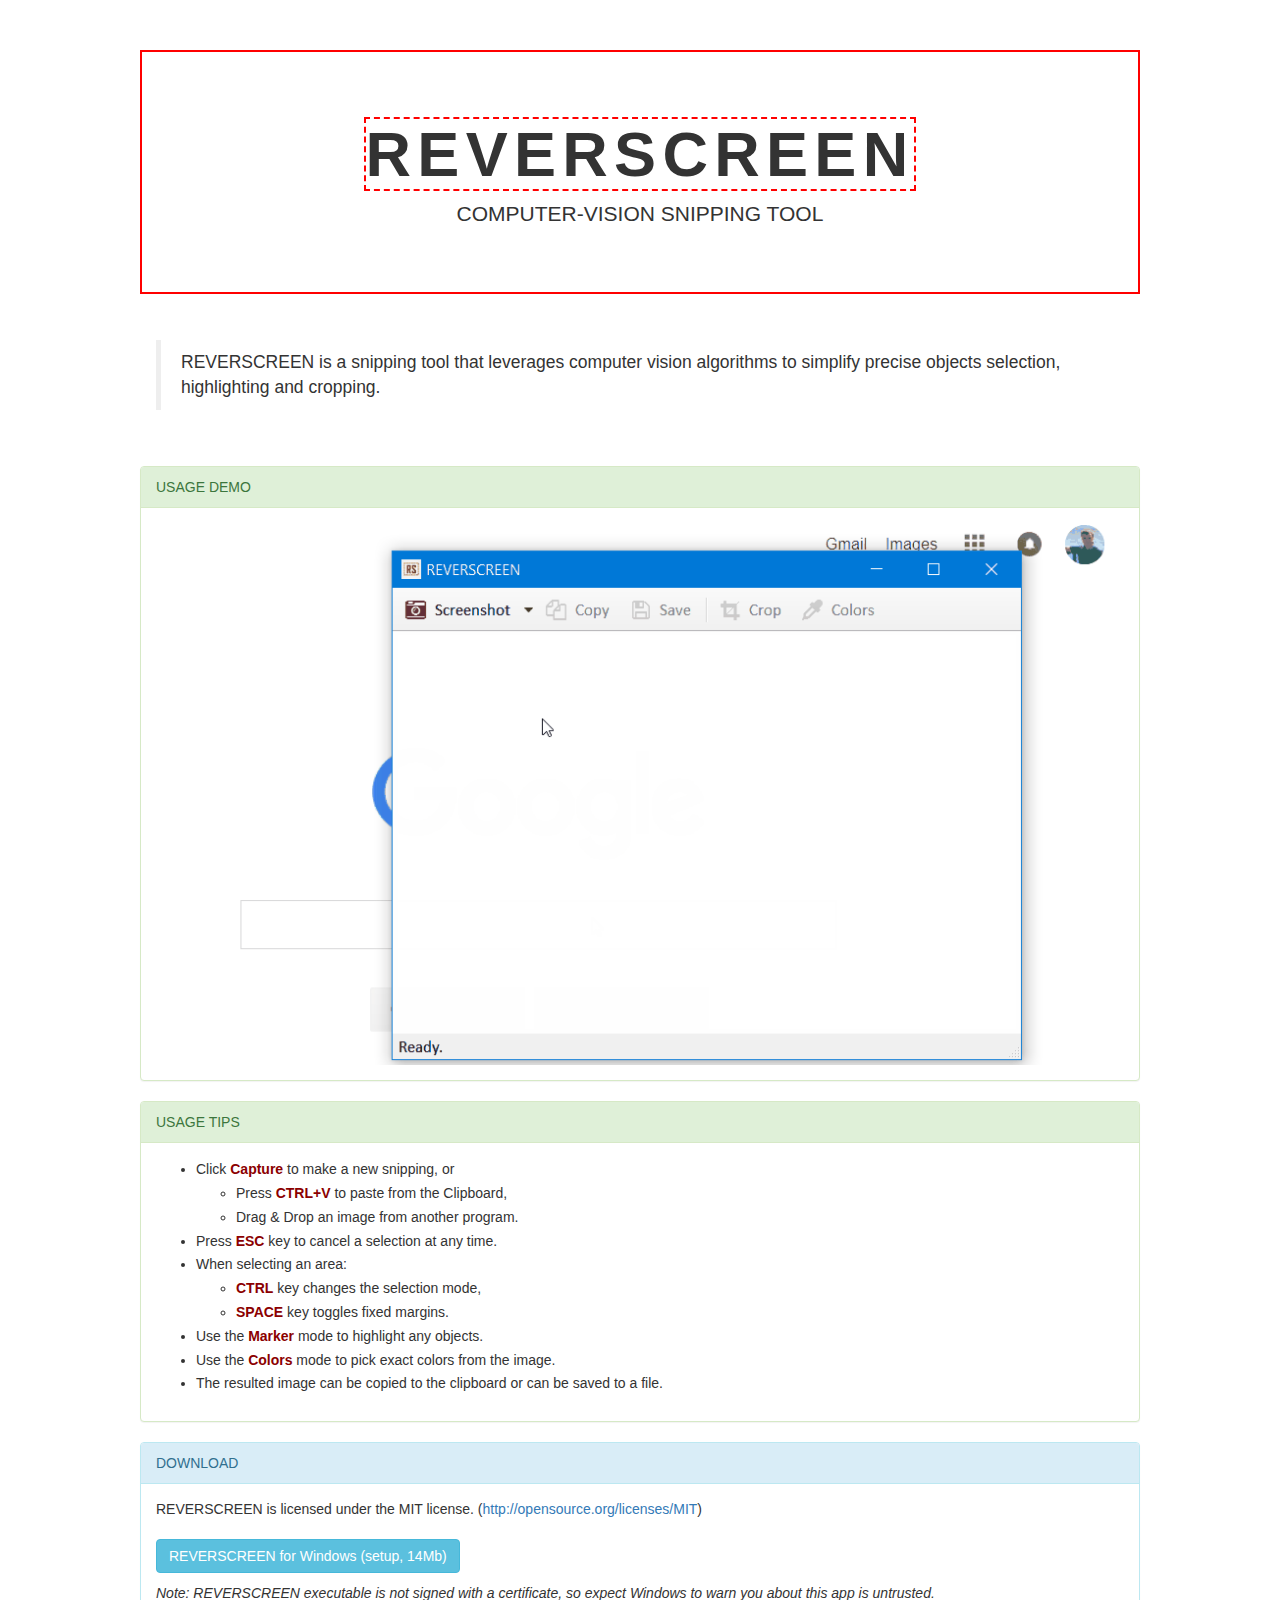
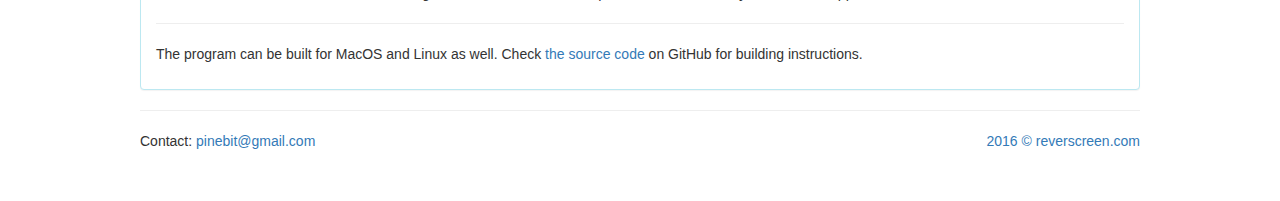
<file: website/index.html>
<!doctype html>
<html lang="en">

<head>
    <meta charset="utf-8">
    <meta http-equiv="X-UA-Compatible" content="IE=edge">
    <meta name="viewport" content="width=device-width, initial-scale=1">

    <title>REVERSCREEN</title>
    <meta name="description" content="Computer Vision Powered Snipping Tool">
    <meta name="author" content="Andrei Smirnov">
    <meta name="keywords" content="Computer Vision, Snipping, Tool, Screenshot, Snap, Screen, Grabbing, Smart">

    <link rel="stylesheet" href="css/bootstrap.min.css">
    <link rel="stylesheet" href="css/styles.css">
    <link rel="stylesheet" href="css/animate.css">
</head>

<body>

    <div class="jumbotron text-center animated zoomIn">
        <h1><span class="jumbotron-content">REVERSCREEN</span></h1>
        <p>COMPUTER-VISION SNIPPING TOOL</p>
    </div>

    <div class="alert animated fadeIn" role="alert">
        <blockquote>REVERSCREEN is a snipping tool that leverages computer vision algorithms to simplify precise objects selection, highlighting and cropping.</blockquote>
    </div>

    <div class="panel panel-success animated fadeIn">
        <div class="panel-heading">USAGE DEMO</div>
        <div class="panel-body text-center">
            <img class="video" src="img/reverscreen-demo.gif"><img>
        </div>
    </div>

    <div class="panel panel-success animated fadeIn">
        <div class="panel-heading">USAGE TIPS</div>
        <div class="panel-body">
            <ul>

                <li>Click <span>Capture</span> to make a new snipping, or
                    <ul>
                        <li>Press <span>CTRL+V</span> to paste from the Clipboard,</li>
                        <li>Drag &amp; Drop an image from another program.</li>
                    </ul>
                </li>

                <li>Press <span>ESC</span> key to cancel a selection at any time.</li>

                <li>When selecting an area:
                    <ul>
                        <li><span>CTRL</span> key changes the selection mode,</li>
                        <li><span>SPACE</span> key toggles fixed margins.</li>
                    </ul>
                </li>

                <li>Use the <span>Marker</span> mode to highlight any objects.</li>
                <li>Use the <span>Colors</span> mode to pick exact colors from the image.</li>
                <li>The resulted image can be copied to the clipboard or can be saved to a file.</li>

            </ul>
        </div>
    </div>

    <div class="panel panel-info animated fadeIn">
        <div class="panel-heading">DOWNLOAD</div>
        <div class="panel-body text-left">
            <p>REVERSCREEN is licensed under the MIT license. (<a href="http://opensource.org/licenses/MIT">http://opensource.org/licenses/MIT</a>)</p>
            <a href="release/ReverscreenSetup.zip" download="" class="btn btn-info download">REVERSCREEN for Windows (setup, 14Mb)</a>
            <p><i>Note: REVERSCREEN executable is not signed with a certificate, so expect Windows to warn you about this app is untrusted.</i></p>
            <hr>
            <p>The program can be built for MacOS and Linux as well. Check <a href="https://github.com/pinebit/reverscreen">the source code</a> on GitHub for building instructions.</p>
        </div>
    </div>

    <footer>
        <hr/>
        <div class="row">
            <div class="col-sm-6">
                Contact: <a href="mailto:pinebit@gmail.com">pinebit@gmail.com</a>
            </div>
            <div class="col-sm-6 text-right">
                <a href="http://reverscreen.com">2016 &copy; reverscreen.com</a>
            </div>
        </div>
    </footer>

    <script src="https://maxcdn.bootstrapcdn.com/bootstrap/3.3.7/js/bootstrap.min.js" integrity="sha384-Tc5IQib027qvyjSMfHjOMaLkfuWVxZxUPnCJA7l2mCWNIpG9mGCD8wGNIcPD7Txa" crossorigin="anonymous"></script>

    <!--[if lt IE 9]>
        <script src="https://cdnjs.cloudflare.com/ajax/libs/html5shiv/3.7.3/html5shiv.js"></script>
    <![endif]-->

    <script>
        (function(i, s, o, g, r, a, m) {
            i['GoogleAnalyticsObject'] = r;
            i[r] = i[r] || function() {
                (i[r].q = i[r].q || []).push(arguments)
            }, i[r].l = 1 * new Date();
            a = s.createElement(o),
                m = s.getElementsByTagName(o)[0];
            a.async = 1;
            a.src = g;
            m.parentNode.insertBefore(a, m)
        })(window, document, 'script', 'https://www.google-analytics.com/analytics.js', 'ga');

        ga('create', 'UA-86493922-1', 'auto');
        ga('send', 'pageview');
    </script>

</body>

</html>
</file>
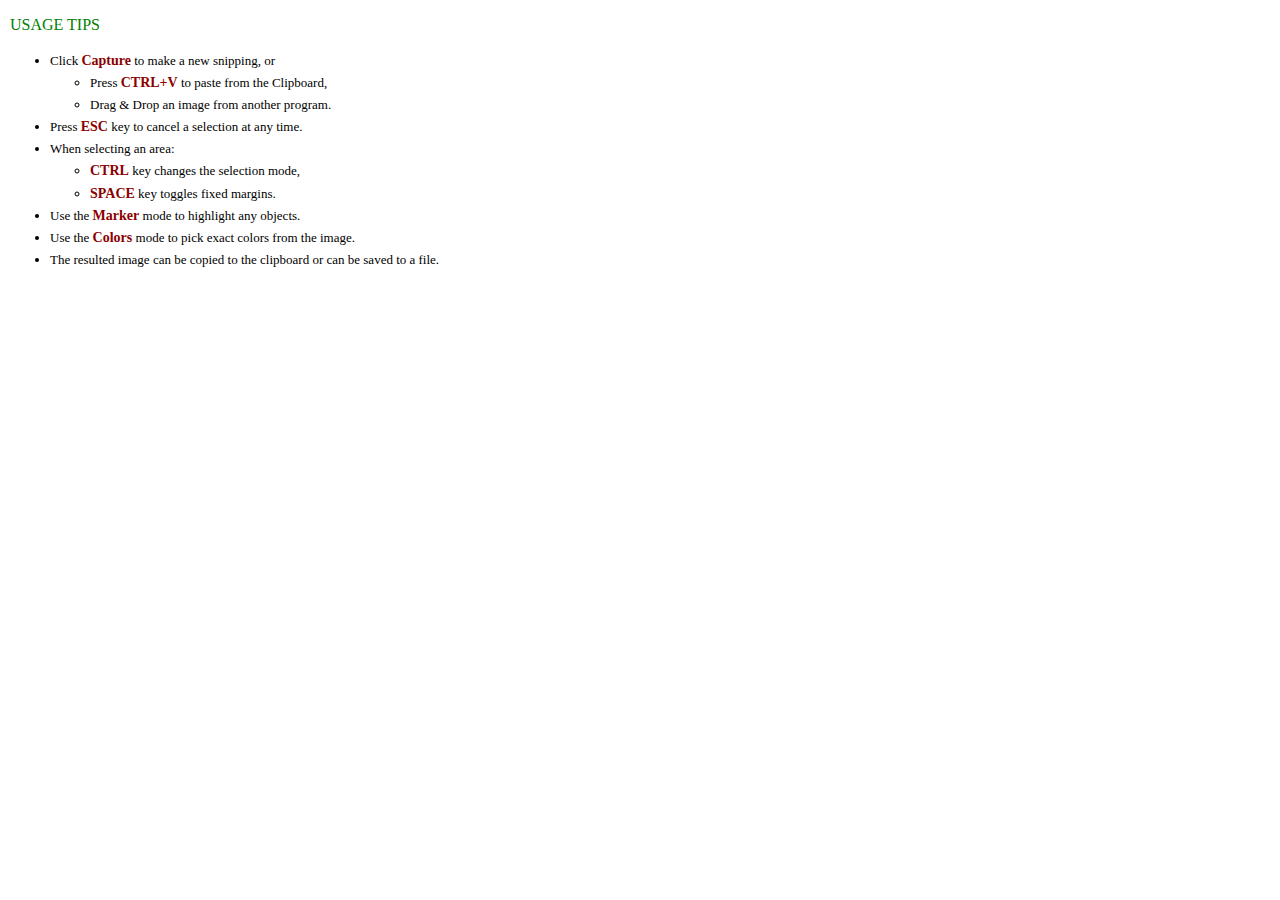
<file: docs/usage_tips.html>
<!doctype html>
<html lang="en">
<head>
    <style type="text/css">
       body { max-width: 500px; margin: 10px; }
       li { font-size:13px; line-height: 1.7em; }
       li span { font-size:14px; color: darkred; font-weight: bolder; }
    </style>
</head>
<body>
    <p style="font-size:16px;color:green;">USAGE TIPS</p>
    <ul>
        <li>Click <span>Capture</span> to make a new snipping, or
            <ul>
                <li>Press <span>CTRL+V</span> to paste from the Clipboard,</li>
                <li>Drag &amp; Drop an image from another program.</li>
            </ul>
        </li>
        <li>Press <span>ESC</span> key to cancel a selection at any time.</li>
        <li>When selecting an area:
            <ul>
                <li><span>CTRL</span> key changes the selection mode,</li>
                <li><span>SPACE</span> key toggles fixed margins.</li>
            </ul>
        </li>
        <li>Use the <span>Marker</span> mode to highlight any objects.</li>
        <li>Use the <span>Colors</span> mode to pick exact colors from the image.</li>
        <li>The resulted image can be copied to the clipboard or can be saved to a file.</li>
    </ul>
</body>
</html>
</file>
<file: website/css/styles.css>
body {
    max-width: 1000px;
    margin: 50px auto;
}

.video {
    width: 100%;
}

.jumbotron {
    border: 2px solid red;
    background-color: #fff;
}

.jumbotron-content {
    margin: 0;
    padding: 0;
    font-weight: bolder;
    letter-spacing: 0.1em;
    border: 2px dashed red;
}

li {
    line-height: 1.7em;
}

li span {
    color: darkred;
    font-weight: bolder;
}

.download {
    margin-top: 10px;
    margin-bottom: 10px;
}
</file>
